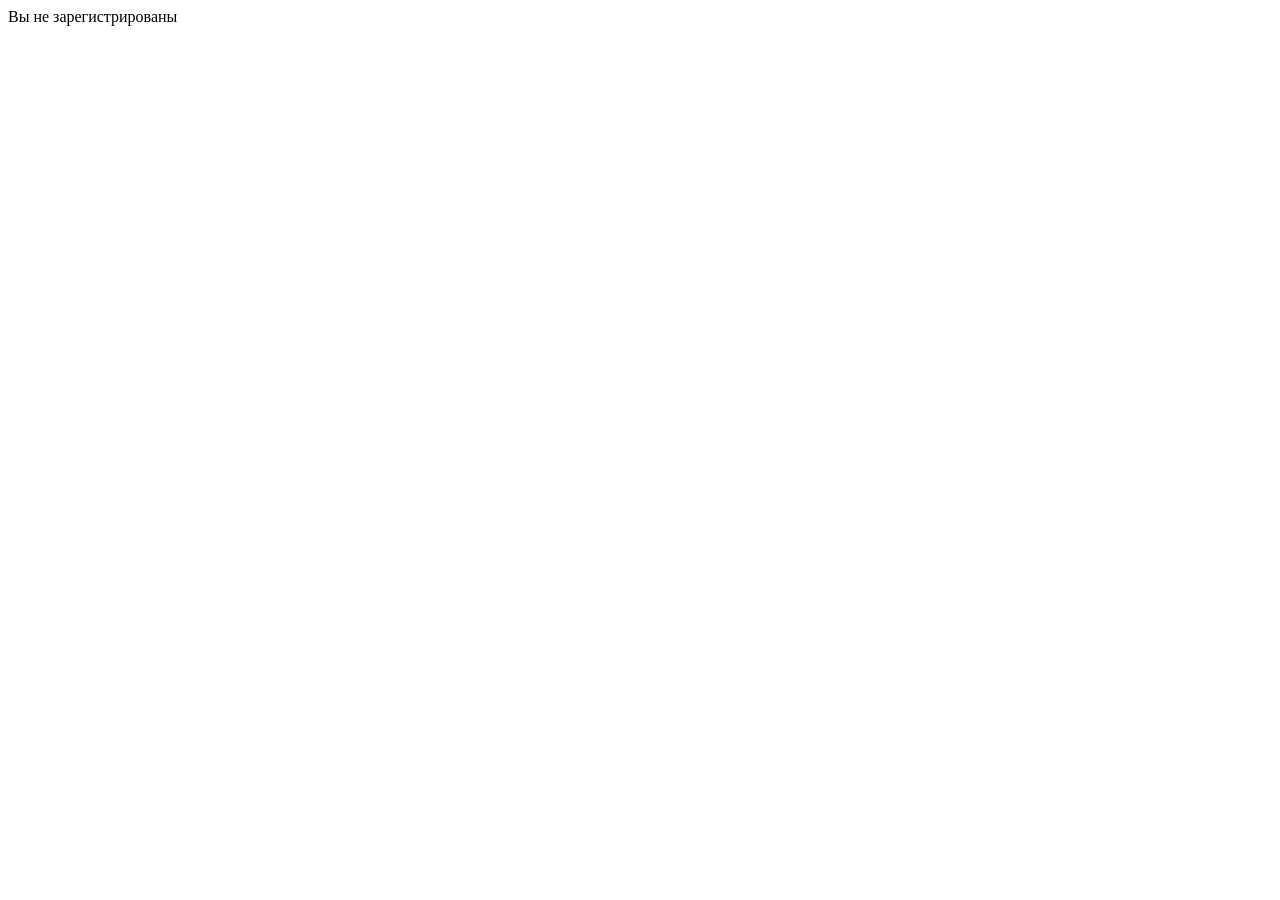
<file: templates/notAccess.html>
<!doctype html>
<html lang="ru">
<head>
    <meta charset="UTF-8">
    <meta name="viewport"
          content="width=device-width, user-scalable=no, initial-scale=1.0, maximum-scale=1.0, minimum-scale=1.0">
    <meta http-equiv="X-UA-Compatible" content="ie=edge">
    <title>Нет доступа!</title>
</head>
<body>
    <div>Вы не зарегистрированы</div>
</body>
</html>
</file>
